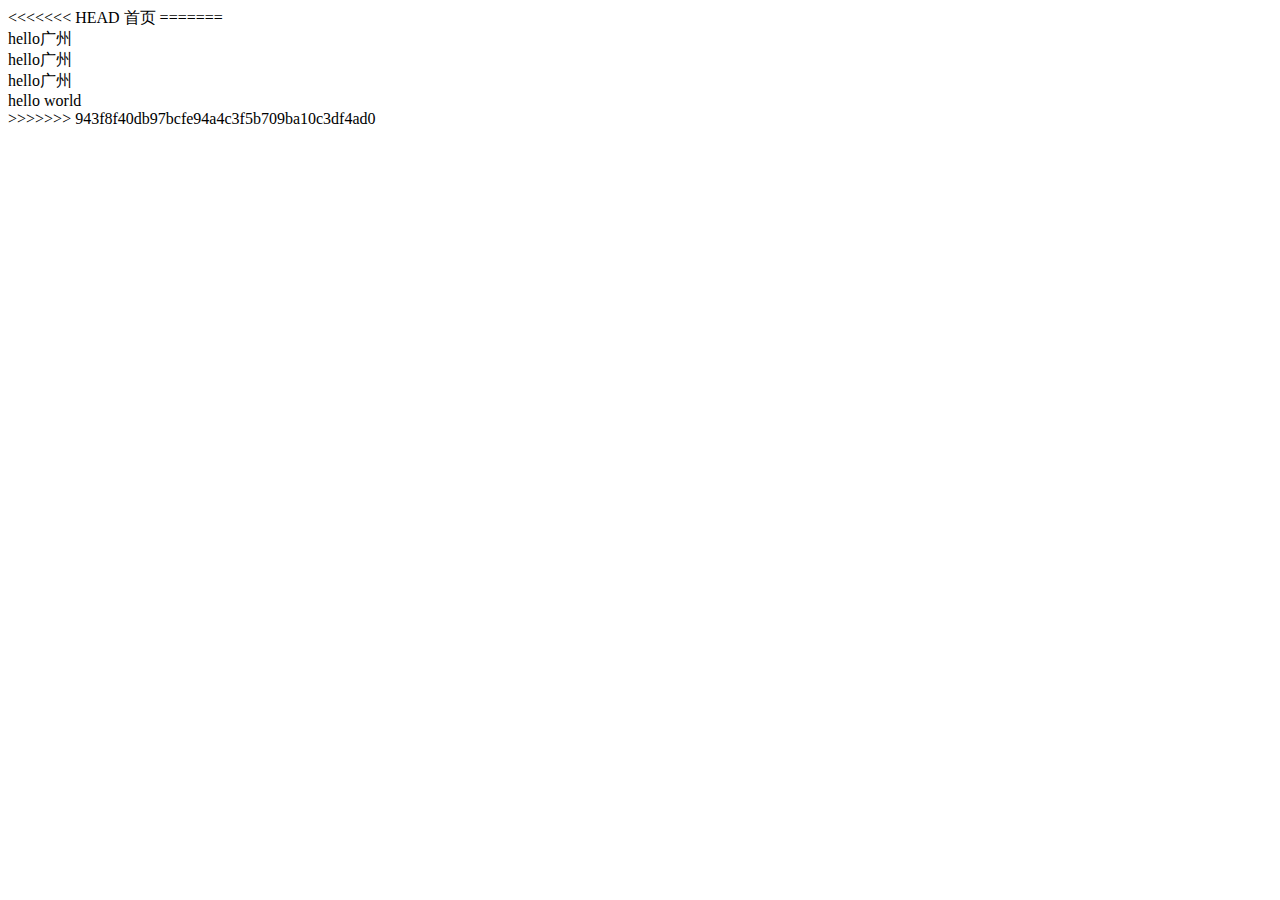
<file: index.html>
<!DOCTYPE html>
<html lang="en">
<head>
  <meta charset="UTF-8">
  <meta name="viewport" content="width=device-width, initial-scale=1.0">
  <meta http-equiv="X-UA-Compatible" content="ie=edge">
  <title>Document</title>
</head>
<body>
<<<<<<< HEAD
  首页
=======
<div> hello广州</div>
<div> hello广州</div>
<div> hello广州</div>
<div> hello world</div>
>>>>>>> 943f8f40db97bcfe94a4c3f5b709ba10c3df4ad0
</body>
</html>
</file>
